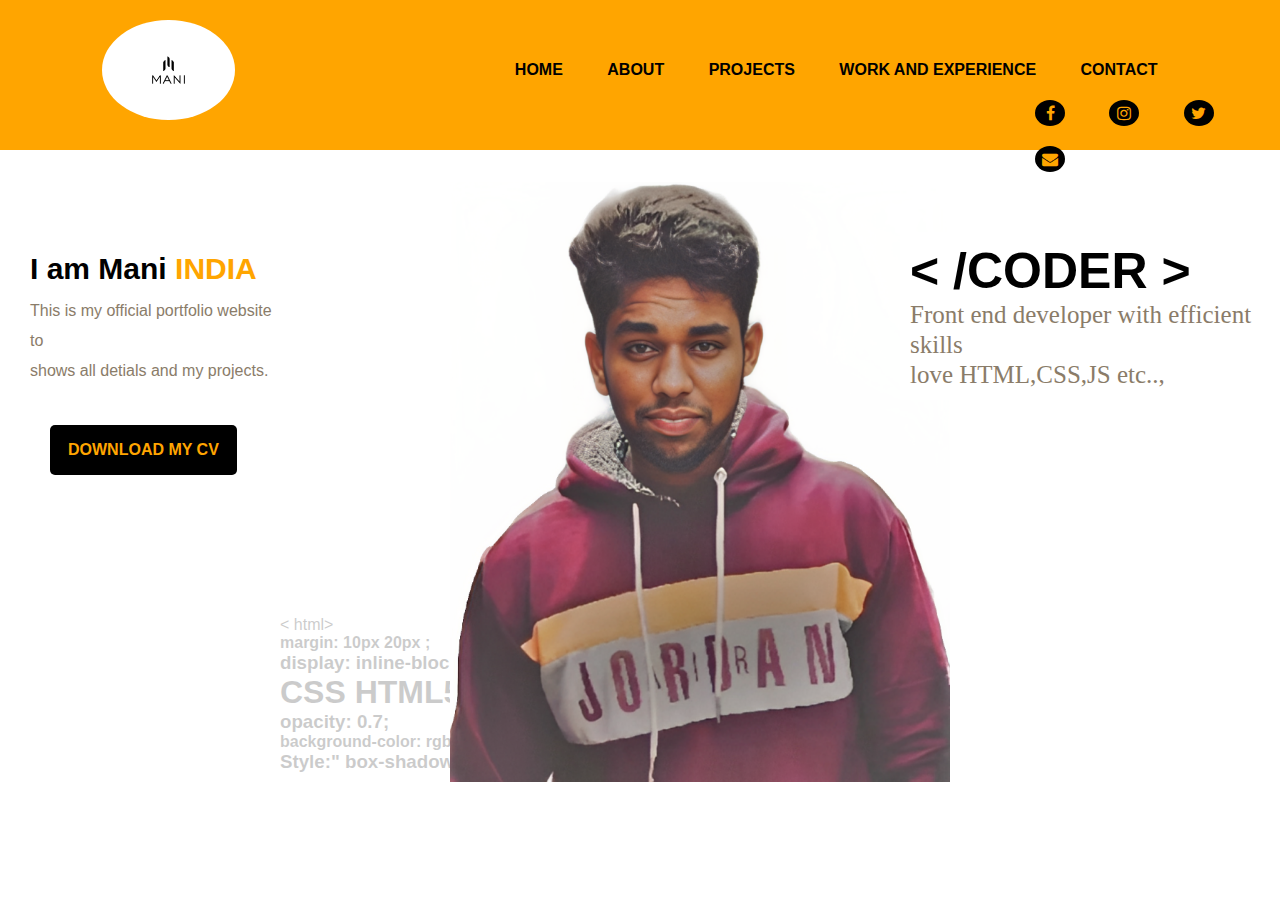
<file: index.html>
<!DOCTYPE html>
<html lang="en">
<head>
    <meta charset="UTF-8">
    <meta http-equiv="X-UA-Compatible" content="IE=edge">
    <meta name="viewport" content="width=device-width, initial-scale=1.0">
    <title>my portfolio</title>
    <link rel="stylesheet" href="style.css">
    <link rel="stylesheet" href="https://cdnjs.cloudflare.com/ajax/libs/font-awesome/4.7.0/css/font-awesome.min.css">

</head>
<body>
   
    <div class="trans">
<p>< html></p>
<h4>margin: 10px 20px ;</h4>
<h3> display: inline-block;</h3>
<h1>CSS HTML5.0</h1>
<h3>  opacity: 0.7;</h3>
<h4> background-color: rgb(150, 148, 145);
}</h4>
<h3>Style:" box-shadow: 0px 0px 3px 4px gray;
}"</h3>
    </div>
    <div class ="hero">
        <nav>
            <img class="pic" src="nb.png" alt="lgo">
            <ul>
                <li><a href="index.html">HOME</a></li>
                <li><a href="about.html">ABOUT</a></li>
                <li><a href="#">PROJECTS</a></li>
                <li><a href="#">WORK AND EXPERIENCE</a></li>
                <li><a href="#">CONTACT</a></li>
            </ul>
            <ul class="icon">
            <li><a href="#" class="fa fa-facebook"></a></li>
            <li><a href="#" class="fa fa-instagram"></a></li>
            <li><a href="#" class="fa fa-twitter"></a></li>
        <li><a href="mailto: lmanikandan031@gmail.com" class="fa fa-envelope"></a></li>
            </ul>
           
        </nav>
    </div>
   
    <div class="box">
        <div></div>
        <div class="my">
            <img src="9.png" alt="" class="new">
        </div>
        <div class="det">
            
            <h1>I am Mani <span>INDIA</span></h1>
            <p>This is my official portfolio website to 
                <br>
               shows all detials and my projects.
            </p>
            <br>
            <p><a href="#">DOWNLOAD MY CV</a></p>
            
            </div>
            <div class="des">
                <h1> < /CODER ></h1>
                <p>
                    Front end developer with efficient skills
                    <br>
                    love HTML,CSS,JS etc..,
                </p>
            </div>
    
        </div>
   
</body>
</html>
</file>
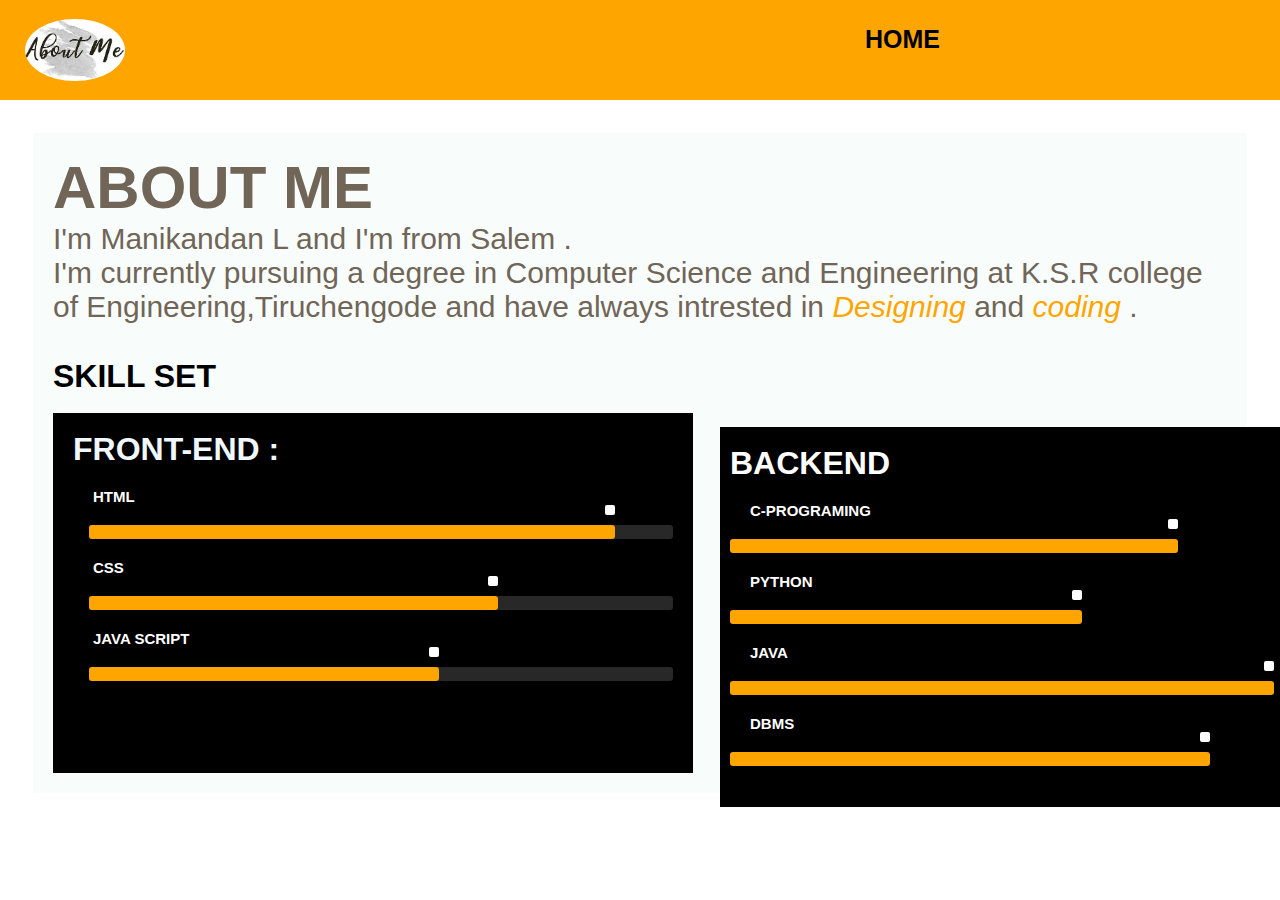
<file: about.html>
<!DOCTYPE html>
<html lang="en">

<head>
    <meta charset="UTF-8">
    <meta http-equiv="X-UA-Compatible" content="IE=edge">
    <meta name="viewport" content="width=device-width, initial-scale=1.0">
    <title>about.com</title>
    <link rel="stylesheet" href="style1.css">
</head>

<body>
    
    <nav>
        <img src="ab.jfif" alt="">
        <a href="index.html">HOME</a>
        
    </nav>

    <div class="boody">
        <div class="about">
            <h1>ABOUT ME</h1>
            <P> I'm Manikandan L and I'm from Salem
                .<br>
                I'm currently pursuing a degree in
                Computer Science and Engineering at K.S.R
                college of Engineering,Tiruchengode and have always intrested in
                <span>Designing</span> and <span>coding</span>
                .
                <br>
                <br>
            </P>
          
        </div>
    <h1>SKILL SET</h1>
    <br>
    <div class="skills">
    <br>
        <h1 style="color: aliceblue;">FRONT-END :</h1>
        <div class="skill">
            <div class="skill-name">HTML</div>
            <div class="skill-bar">
                <div class="skill-per" per="90%" style="max-width: 90%;"></div>
            </div>
        </div>
       
        <div class="skill">
            <div class="skill-name">CSS</div>
            <div class="skill-bar">
                <div class="skill-per" per="70%" style="max-width: 70%;"></div>
            </div>
        </div>
       
        <div class="skill">
            <div class="skill-name">JAVA SCRIPT</div>
            <div class="skill-bar">
                <div class="skill-per" per="60%" style="max-width: 60%;"></div>
            </div>
        </div>
    </div>
    
    <div class="skills1">
        <h1 >BACKEND</h1>
        <div class="skill1">
            <div class="skill1-name">C-PROGRAMING</div>
            <div class="skill1-bar">
                <div class="skill1-per" per="85%" style="max-width: 70%;"></div>
            </div>
        </div>

        <div class="skill1">
            <div class="skill1-name">PYTHON</div>
            <div class="skill1-bar">
                <div class="skill1-per" per="55%" style="max-width: 55%;"></div>
            </div>
        </div>

        <div class="skill1">
            <div class="skill1-name">JAVA</div>
            <div class="skill1-bar">
                <div class="skill1-per" per="85%" style="max-width: 85%;"></div>
            </div>
        </div>
        <div class="skill1">
            <div class="skill1-name">DBMS</div>
            <div class="skill1-bar">
                <div class="skill1-per" per="75%" style="max-width: 75%;"></div>
            </div>
        </div>
    </div>
</div>
</body>

</html>
</file>
<file: style.css>
*{
    margin: 0;
    padding: 0;
    font-family: Verdana, Geneva, Tahoma, sans-serif;border: so red;
}
.box{
    /* background-color: aqua; */
    /* background-image: url(ed\ \(1\).png); */
    background-repeat: no-repeat;
    background-size: cover;
    width: 100%;
    height: 580px;
    position: absolute;
   
    top: 182px;
}
.hero{
    position: absolute;
    width: 100%;
    height: 150px;
    background-color: orange;
}
nav{
    display: flex;
    width: 84%;
    margin: auto;
    padding: 20px 0;
    align-items: center;
    justify-content: space-between;
}
nav ul li{

    display: inline-block;
    list-style: none;
    margin: 10px 20px ;
}
.icon{
    position: absolute;
  top: 90px;
  left: 1015px;
}
nav ul li a
{
    text-decoration: none;
    color:black;
    font-weight: bolder;
    
}
nav ul li a:hover{
    opacity: 0.7;
    box-shadow: 0px 0px 3px 3px aliceblue;
}

.det{
    /* background-color: red; */
    margin-left: 30px;
    margin-top: 70px;
    margin-right: 1000px;

    
}

.det h1{
    font-size: 30px;
    color:black;
    margin-bottom: 10px;

}
span{
    color: orange;
}
.det p{
    color: rgb(138, 124, 105);
    line-height: .8cm;

}
.det a{
    background: black;
    padding: 10px 18px;
    text-decoration: none;
    font-weight: bold;
    color:orange;
    display: inline-block;
    margin: 20px;
    border-radius: 5px
    
}
.det a:hover{
    box-shadow: 0px 0px 3px 4px gray;
}
.des{
    padding: 10px;
   position: absolute;
   font-size: 25px;
    margin: 0px;
    background-color: rgb(255, 255, 255);
    top: 50px;
    left: 900px;
  
}
.des p{
    color: rgb(138, 124, 105);
    font-family:serif;
    line-height: 30px;

}
.my{

    position: absolute;
}
/* .fa {
    padding: 10px;
    font-size: 1000px;
    width: 20px;
    text-align: center;
    text-decoration: none;
  } */
/* .fa-facebook {
    position: absolute;
    background-color: black;
    color: rgb(233, 243, 255);
    top: 150px;
    right: 600px;
    border-radius: 50%;
  } */

  /* .fa:hover {
    opacity: 0.7;
} */
.fa{
    /* padding: 1px; */
    background-color: black;
    color:orange;
    width: 20px;
    text-align: center;
    padding: 5px;
    border-radius: 50%;
    text-decoration: none;
}
.fa:hover{
    opacity: 0.7;
    color: aliceblue;
}
.pic{
    height: 100px;
    border-radius: 50%;
    
}
.pic:hover{
   /* border-radius: 100%; */
   box-shadow: 0px 0px 4px 4px lightgray;
   
}
.res{

}
.res:hover{
    box-shadow: 0px 0px 3px 4px;
}
.new{
    position: absolute;
    top:0px;
    left:450px;
    /* border: solid red; */
    width: 500px;
    height: 600px;
    /* transform:translateX(+50%); */
}
.trans{
    opacity: 0.2;
    position: absolute;
    margin: 0px;
    top: 616px;
    left: 280px;
    transform: rotate(-20%);
}

.boody skill1{

}
</file>
<file: style1.css>
*{
    /* background-color: rgb(150, 150, 155); */
    margin: 0%;
    padding: 0%;
    font-family: Verdana, Geneva, Tahoma, sans-serif;

}

.boody{
    /* position: relative; */
    border: solid rgb(255, 255, 255);
    margin: 30px;
    background-color: rgb(248, 253, 252);
    padding: 20px;
}
.about{
    /* background-color: rgb(255, 127, 155); */
    /* border: solid white; */
    font-size: 30px;
    font-size: 30px;
    color: rgb(112, 101, 87);

}
span{
    font-style: italic;
    color: orange;
}

.boody .skills{
    min-height: 40vh;
    display:flex;
    flex-direction: column;
    /* align-items: center; */
    /* justify-content: center; */
        background: black;
    /* padding: 0 20px; */
    /* background-color: aqua; */
}

.skills{
    width: 100%;
    max-width: 600px ;
    padding: 0 20px;   
    
}
.skill-name{
    /* background: rgb(201, 108, 108); */
    font-size: 15px;
    font-weight:bold;
    text-transform: uppercase;
    color:white;
    /* width: 200px; */
    margin: 20px 0px;
    padding-left: 20px;
}
.skill-bar{
    height: 14px;
   background: #282828;
    margin-left: 16px;
    border-radius: 3px;
}
.skill-per{
    height: 14px;
    background-color: orange;
    border-radius: 3px;
    position: relative;
    animation: fillbars 2.5s 1;
}
.skill-per ::before{
    content: attr(per);
    position: absolute;
    padding: 4px 6px;
    background: white;
    border-radius: 4px;
    top: -35px;
    right: 0;
    transforms: translate(50%) rotate(45deg);
    border-radius: 2px;

}
.skill-per::after{
    content: "";
    position: absolute;
    width: 10px;
    height: 10px;
    background:white;
    top: -20px;
    right: 0;
    transforms: translate(50%) rotate(45deg);
    border-radius: 2px;

}
@keyframes fillbars{
    from{
        width: 0%;
    }
    t0{
        width: 100%;
    }
}
nav{
    width: 100%;
    height: 100px;
    background-color: orange;

}
nav img{
    position: absolute;
    top: -6px;
    width: 100px;
    /* margin-left: 20px; */
    margin: 25px;
    border-radius: 50%;
}
nav a{
    display: flex;
    text-decoration: none;
    position: absolute;
    top: 25px;
    
    font-size: 25px;
    font-weight: bolder;
    color: black;
    left: 865px;
}
nav a:hover{
    opacity: 0.7;
    box-shadow: 0 0 3px 3px aliceblue;
}
.boody .skills1{
    position: absolute;
    min-height: 40vh;
    background-color: black;
    display:flex;
    flex-direction: column;
    width: 640px;
    top: 427px;
    left: 720px;

}
.skills1{
    background-color: yellow;
    /* width: 100%;
    max-width: 600px ;
    padding: 0 20px;    */
    /* border: solid red; */
    padding: 0px 10px;
    padding-bottom: 20px;
}

.skill1-name{

    color: white;
    font-size: 15px;
    font-weight: bold;
    margin: 20px;

}
.skills1 h1{
    color: white;
    margin-top: 18px;
}
.skills1-bar{
    color: antiquewhite;
    height: 6px;
    background: #282828;
     margin-left: 16px;
     border-radius: 3px;
}
.skill1-per{
    height: 14px;
    background-color: orange;
    border-radius: 3px;
    position: relative;
    animation: fillbars 2.5s 1;
}
.skill1-per ::before{
    content: attr(per);
    position: absolute;
    padding: 4px 6px;
    background: white;
    border-radius: 4px;
    top: -35px;
    right: 0;
    transforms: translate(50%) rotate(45deg);
    border-radius: 2px;

}
.skill1-per::after{
    content: "";
    position: absolute;
    width: 10px;
    height: 10px;
    background:white;
    top: -20px;
    right: 0;
    transforms: translate(50%) rotate(45deg);
    border-radius: 2px;

}
@keyframes fillbars{
    from{
        width: 0%;
    }
    t0{
        width: 100%;
    }
}
</file>
